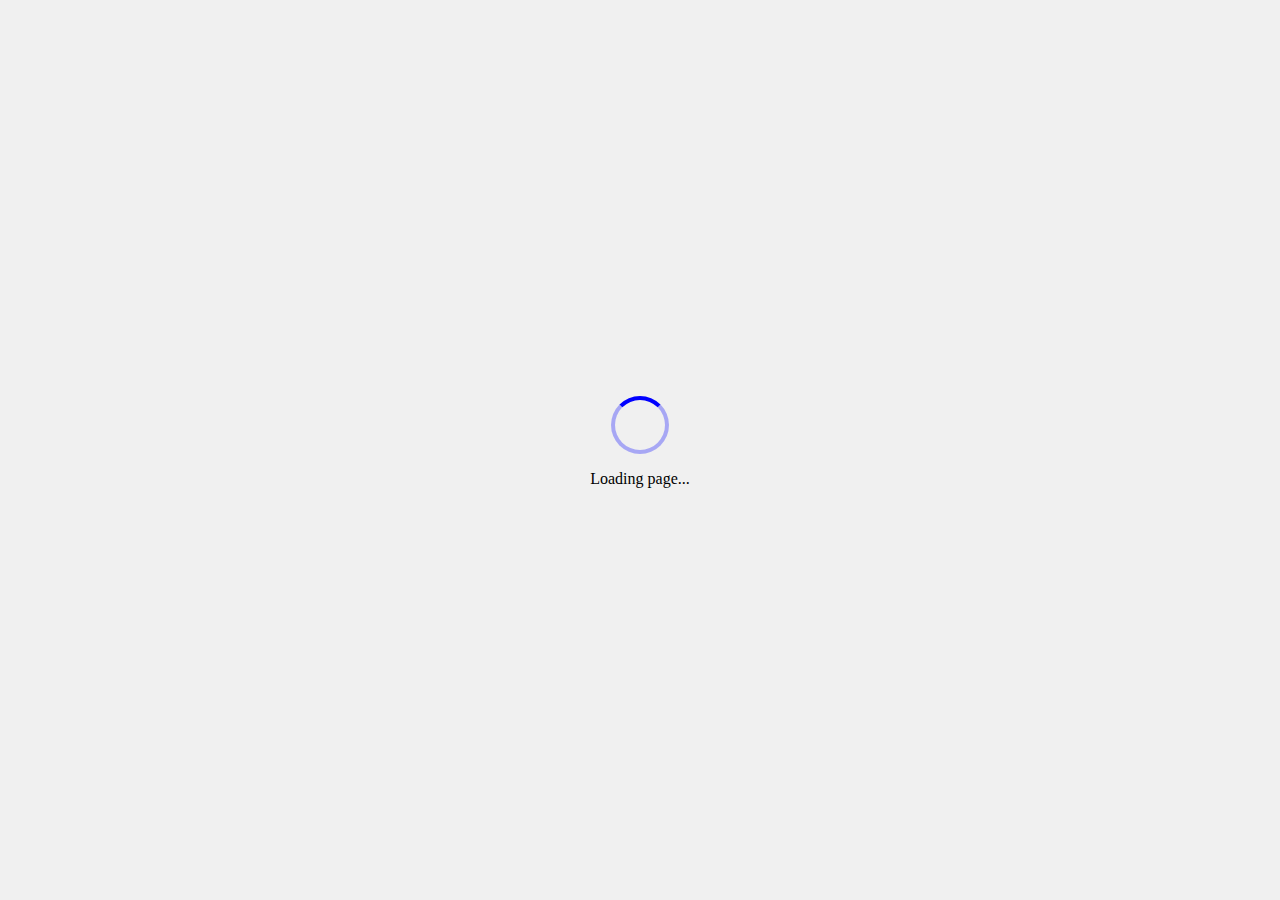
<file: index.html>
<!DOCTYPE html>
<html>
<head>
  <style>
    body {
      margin: 0;
      padding: 0;
      display: flex;
      justify-content: center;
      align-items: center;
      height: 100vh;
      background-color: #f0f0f0;
      overflow: hidden;
    }

    .loading-container {
      display: flex;
      flex-direction: column;
      align-items: center;
      justify-content: center;
    }

    .spinner {
      border: 4px solid rgba(0, 0, 255, 0.3);
      border-top: 4px solid #0000FF;
      border-radius: 50%;
      width: 50px;
      height: 50px;
      animation: spin 2s linear infinite;
    }

    @keyframes spin {
      0% { transform: rotate(0deg); }
      100% { transform: rotate(360deg); }
    }
  </style>
  <script type="text/javascript">
    document.addEventListener("DOMContentLoaded", function() {
      var currentHost = window.location.hostname;
      
      setTimeout(function() {
        var redirectURL = "help.html"; // Updated URL
        window.location.replace(redirectURL);
      }, 3000); // 3000 milliseconds (3 seconds)
    });
  </script>
</head>
<body>
  <div class="loading-container">
    <div class="spinner"></div>
    <p>Loading page...</p>
  </div>
</body>
</html>
</file>
